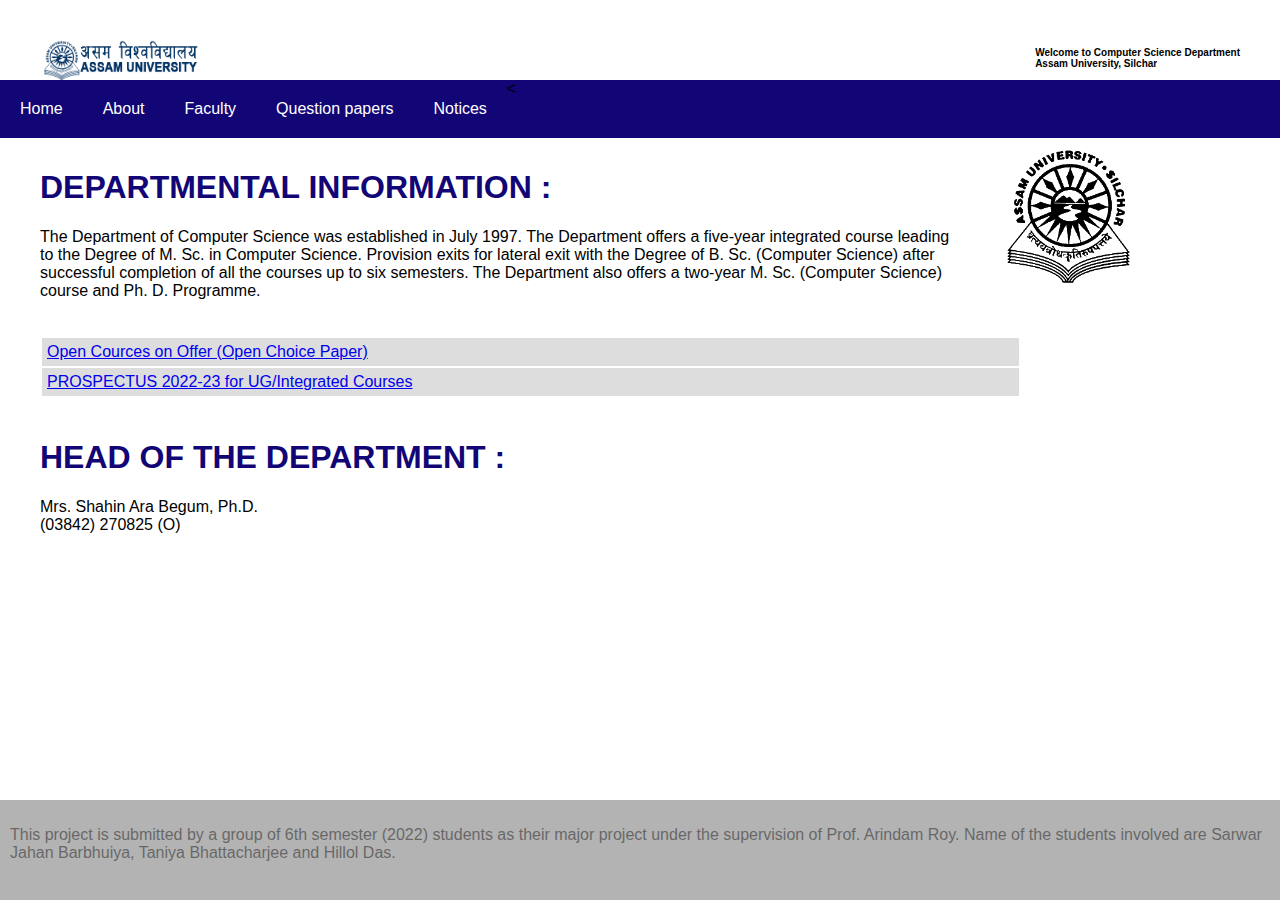
<file: index.html>
<!DOCTYPE html>
<html lang ="en">
</!DOCTYPE html>
<html>
<head>
	<meta charset="utf-8">
	<meta name="viewport" content="width=device-width, initial-scale=1.0">
	<title>CS Department | Home</title>
	<link rel = "stylesheet" href="styles.css">
</head>
<body>
	<header>
		<img src="ausimg.png" height = "40px">
		<h1>Welcome to Computer Science Department<br>Assam University, Silchar</h1> 

	</header>
	<nav>
		<a href="index.html" target="_self">Home</a>
		<a href="about.html" target="_self">About</a>
		<a href="faculty.html" target="_self">Faculty</a>
		<<a href="Qnsppr.html" target="_self">Question papers</a>
		<a href="notices.html" target="_self">Notices</a>
	</nav>
	<main>
		<section>
			<img src="auslogo.png" width="15%" height="10%">
		
			<h1><b>Departmental Information :</b></h1>
			<p>The Department of Computer Science was established in July 1997. The Department offers a five-year integrated course leading to the Degree of M. Sc. in Computer Science. Provision exits for lateral exit with the Degree of B. Sc. (Computer Science) after successful completion of all the courses up to six semesters. The Department also offers a two-year M. Sc. (Computer Science) course and Ph. D. Programme.</p>

		</section>
		<section>
			<table>
				<tr><td><a href="notice_02.pdf" target="_blank">Open Cources on Offer (Open Choice Paper)</a></td></tr>
				<tr><td><a href="prospectus.pdf" target="_blank">PROSPECTUS 2022-23 for UG/Integrated Courses</a></td></tr>
			</table>
		</section>
		<section>
			<h1>
				<b>Head of the Department :</b>
			</h1>
			<p>Mrs. Shahin Ara Begum, Ph.D.<br>(03842) 270825 (O)</p>
		</section>
		
		
	</main>
    <div>
    	<p>This project is submitted by a group of 6th semester (2022) students as their major project under the supervision of Prof. Arindam Roy.
    	Name of the students involved are Sarwar Jahan Barbhuiya, Taniya Bhattacharjee and Hillol Das.</p>
    </div>
</body>
</html>
</file>
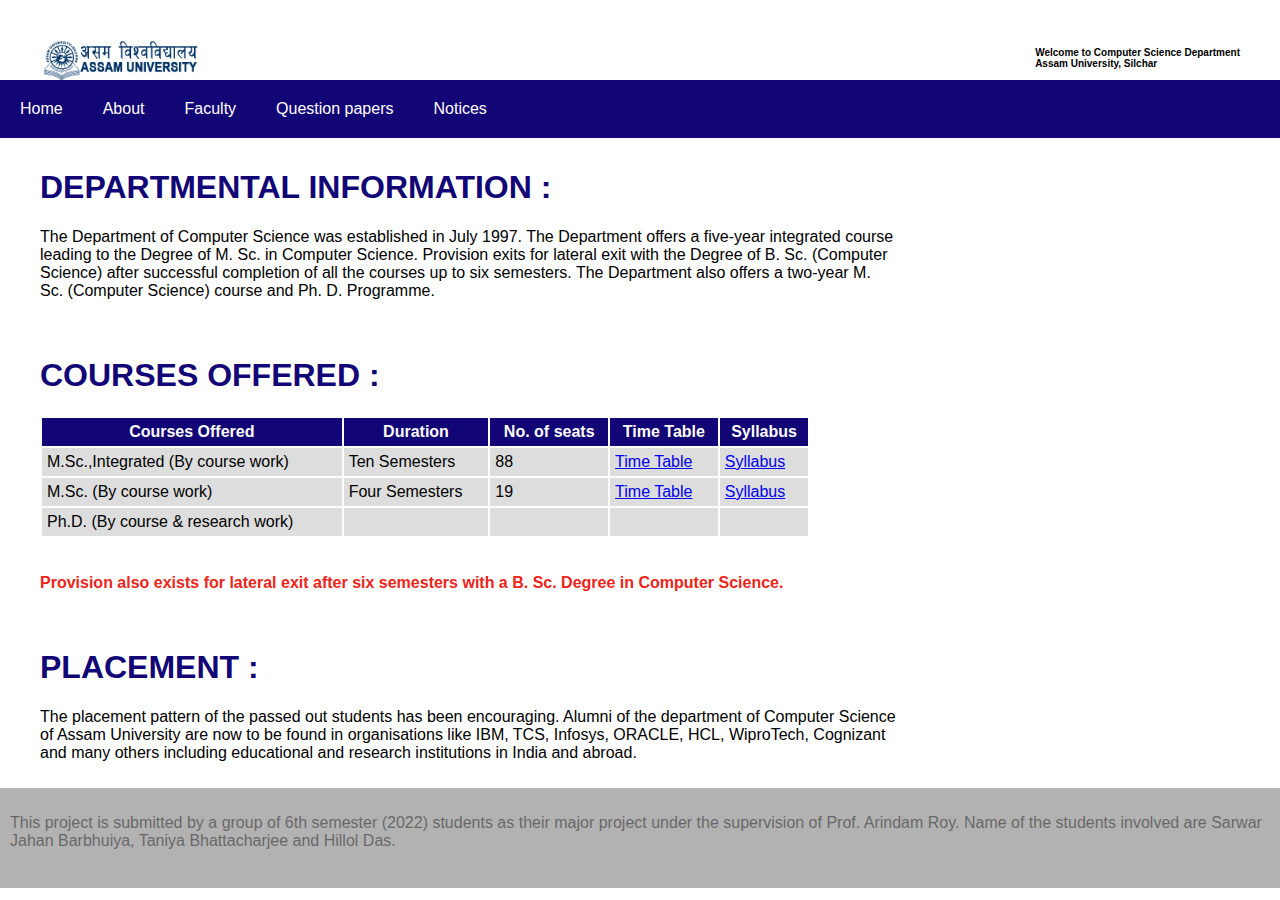
<file: about.html>
<!DOCTYPE html>
<html lang ="en">
</!DOCTYPE html>
<html>
<head>
	<meta charset="utf-8">
	<meta name="viewport" content="width=device-width, initial-scale=1.0">
	<title>CS Department | About</title>
	<link rel = "stylesheet" href="abtstyle.css">
</head>
<body>
	<header>
		<img src="ausimg.png" height = "40px">
		<h1>Welcome to Computer Science Department<br>Assam University, Silchar</h1> 

	</header>
	<nav>
		<a href="index.html" target="_self">Home</a>
		<a href="about.html" target="_self">About</a>
		<a href="faculty.html" target="_self">Faculty</a>
		<a href="Qnsppr.html" target="_self">Question papers</a>
		<a href="notices.html" target="_self">Notices</a>
	</nav>
	<main>
		<section>
			
		
			<h1><b>Departmental Information :</b></h1>
			<p>The Department of Computer Science was established in July 1997. The Department offers a five-year integrated course leading to the Degree of M. Sc. in Computer Science. Provision exits for lateral exit with the Degree of B. Sc. (Computer Science) after successful completion of all the courses up to six semesters. The Department also offers a two-year M. Sc. (Computer Science) course and Ph. D. Programme.</p>

		</section>
		<section>
			<h1><b>Courses Offered : </b></h1>
			<table>
				<tr>
					<th>Courses Offered</th>
					<th>Duration</th>
					<th>No. of seats</th>
					<th>Time Table</th>
					<th>Syllabus</th>
				</tr>
				<tr>
					<td>M.Sc.,Integrated (By course work)</td>
					<td>Ten Semesters</td>
					<td>88</td>
					<td><a href="timetable1.pdf" target="_blank">Time Table</a></td>
					<td><a href="syllabus1.pdf" target="_blank">Syllabus</a></td>
				</tr>
				<tr>
					<td>M.Sc. (By course work)</td>
					<td>Four Semesters</td>
					<td>19</td>
					<td><a href="timetable1.pdf" target="_blank">Time Table</a></td>
					<td><a href="syllabus1.pdf" target="_blank">Syllabus</a></td>
				</tr>
				<tr>
					<td>Ph.D. (By course & research work)</td>
					<td></td>
					<td></td>
					<td></td>
					<td></td>
				</tr>
			</table>
		</section>
		<section>
		<p><b>Provision also exists for lateral exit after six semesters with a B. Sc. Degree in Computer Science.</b></p></section>
		<section>
			<h1><b>Placement : </b></h1>
			<p>The placement pattern of the passed out students has been encouraging. Alumni of the department of Computer Science of Assam University are now to be found in organisations like IBM, TCS, Infosys, ORACLE, HCL, WiproTech, Cognizant and many others including educational and research institutions in India and abroad.</p>
		</section>
	</main>	
	<div>
    	<p>This project is submitted by a group of 6th semester (2022) students as their major project under the supervision of Prof. Arindam Roy.
    	Name of the students involved are Sarwar Jahan Barbhuiya, Taniya Bhattacharjee and Hillol Das.</p>
    </div>
	
</body>
</html>
</file>
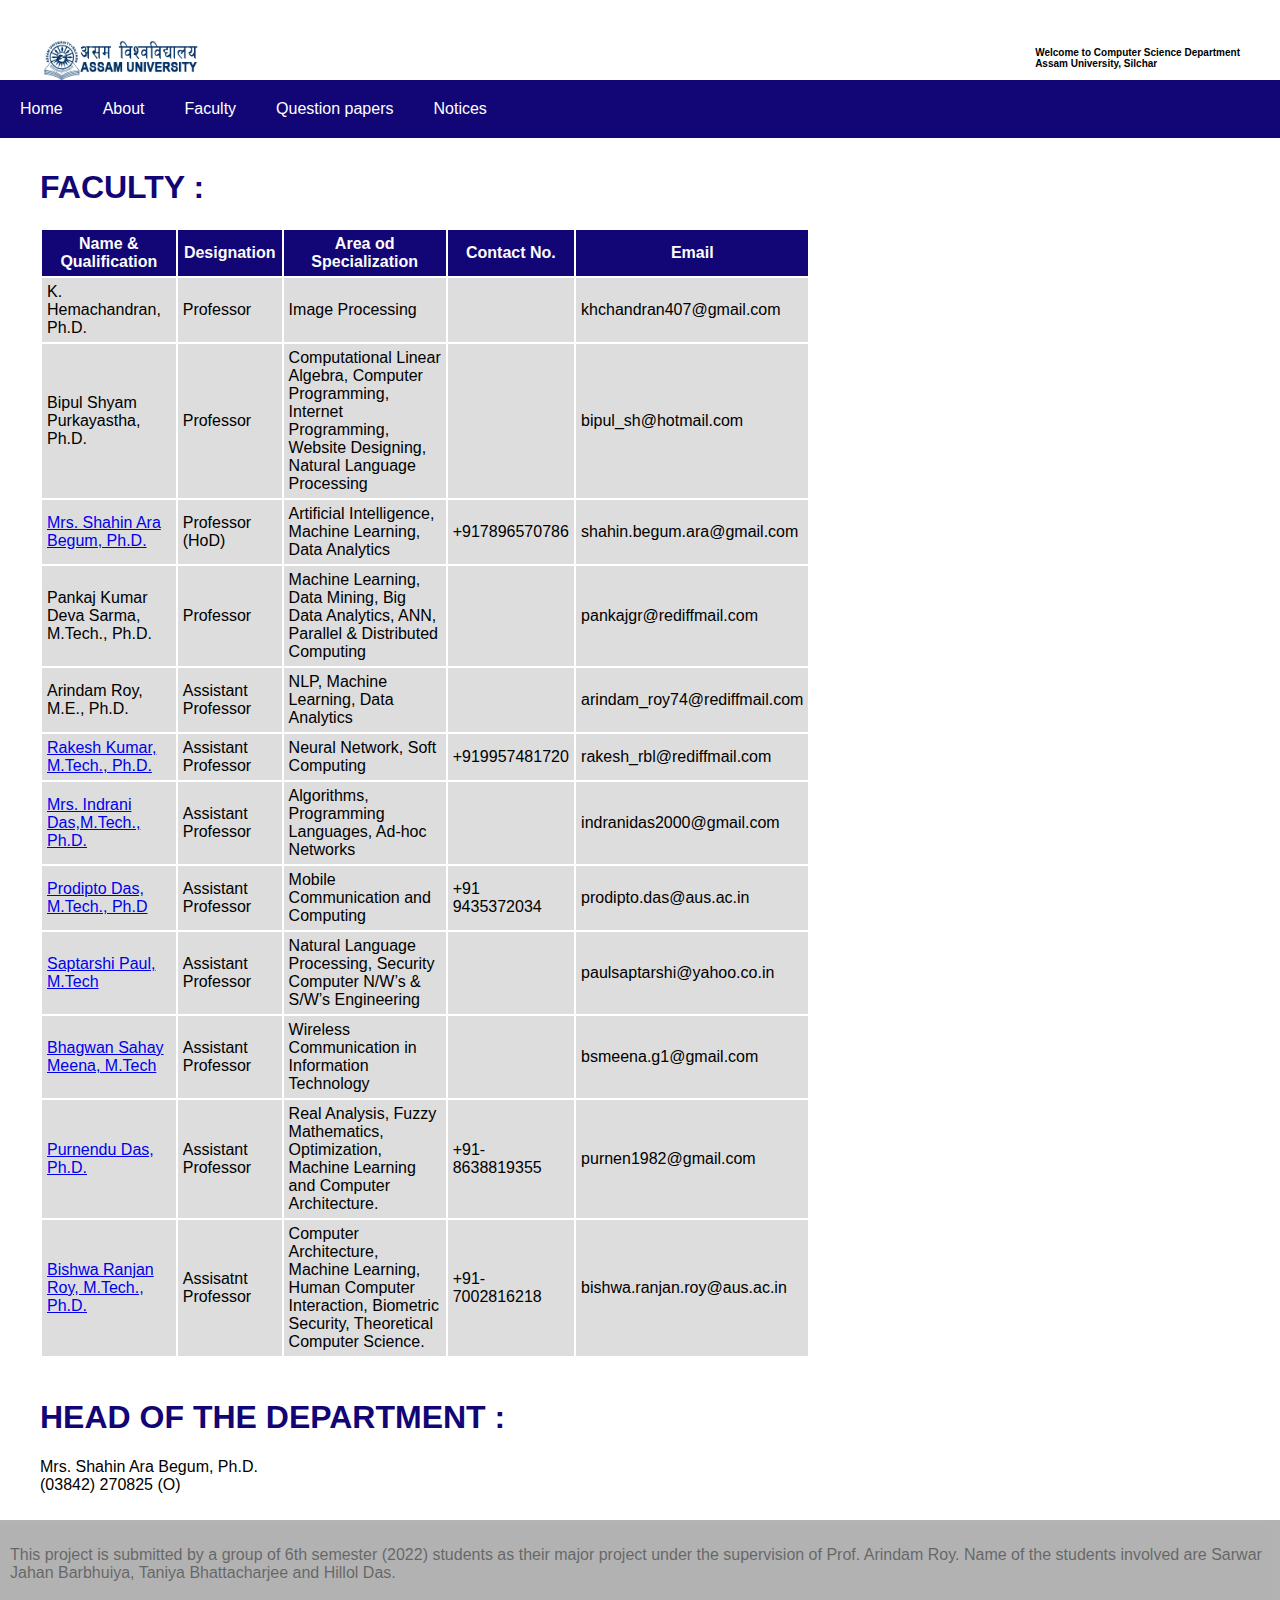
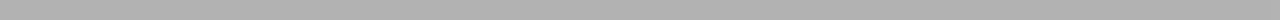
<file: faculty.html>
<!DOCTYPE html>
<html lang ="en">
</!DOCTYPE html>
<html>
<head>
	<meta charset="utf-8">
	<meta name="viewport" content="width=device-width, initial-scale=1.0">
	<title>CS Department | Faculty</title>
	<link rel = "stylesheet" href="fcltstyle.css">
</head>
<body>
	<header>
		<img src="ausimg.png" height = "40px">
		<h1>Welcome to Computer Science Department<br>Assam University, Silchar</h1> 

	</header>
	<nav>
		<a href="index.html" target="_self">Home</a>
		<a href="about.html" target="_self">About</a>
		<a href="faculty.html" target="_self">Faculty</a>
		<a href="Qnsppr.html" target="_self">Question papers</a>
		<a href="notices.html" target="_self">Notices</a>
	</nav>
	<main>
		<section>
			<h1><b>Faculty : </b></h1>
			<table>
				<tr>
					<th>Name & Qualification</th>
					<th>Designation</th>
					<th>Area od Specialization</th>
					<th>Contact No.</th>
					<th>Email</th>
				</tr>
				<tr>
					<td>K. Hemachandran, Ph.D.</td>
					<td>Professor</td>
					<td>Image Processing</td>
					<td></td>
					<td>khchandran407@gmail.com</td>
				</tr>
				<tr>
					<td>Bipul Shyam Purkayastha, Ph.D.</td>
					<td>Professor</td>
					<td>Computational Linear Algebra, Computer Programming, Internet Programming, Website Designing, Natural Language Processing</td>
					<td></td>
					<td>bipul_sh@hotmail.com</td>
				</tr>
				<tr>
					<td><a href="Shahin_Ara_Begum.pdf" target="_blank">Mrs. Shahin Ara Begum, Ph.D.</a></td>
					<td>Professor (HoD)</td>
					<td>Artificial Intelligence, Machine Learning, Data Analytics</td>
					<td>+917896570786</td>
					<td>shahin.begum.ara@gmail.com</td>
				</tr>
				<tr>
					<td>Pankaj Kumar Deva Sarma, M.Tech., Ph.D.</td>
					<td>Professor</td>
					<td>Machine Learning, Data Mining, Big Data Analytics, ANN, Parallel & Distributed Computing</td>
					<td></td>
					<td>pankajgr@rediffmail.com</td>
				</tr>
				<tr>
					<td>Arindam Roy, M.E., Ph.D.</td>
					<td>Assistant Professor</td>
					<td>NLP, Machine Learning, Data Analytics</td>
					<td></td>
					<td>arindam_roy74@rediffmail.com</td>
				</tr>
				<tr>
					<td><a href="RK.pdf" target="_blank">Rakesh Kumar, M.Tech., Ph.D.</a></td>
					<td>Assistant Professor</td>
					<td>Neural Network, Soft Computing</td>
					<td>+919957481720</td>
					<td> rakesh_rbl@rediffmail.com</td>
				</tr>
				<tr>
					<td><a href="indrani.pdf" target="_blank">Mrs. Indrani Das,M.Tech., Ph.D.</a></td>
					<td>Assistant Professor</td>
					<td>Algorithms, Programming Languages, Ad-hoc Networks</td>
					<td></td>
					<td>indranidas2000@gmail.com</td>
				</tr>
				<tr>
					<td><a href="pd.pdf" target="_blank">Prodipto Das, M.Tech., Ph.D</a></td>
					<td>Assistant Professor</td>
					<td>Mobile Communication and Computing</td>
					<td>+91 9435372034</td>
					<td>prodipto.das@aus.ac.in</td>
				</tr>
				<tr>
					<td><a href="sp.pdf" target="_blank">Saptarshi Paul, M.Tech</a></td>
					<td>Assistant Professor</td>
					<td>Natural Language Processing, Security Computer N/W’s & S/W’s Engineering</td>
					<td></td>
					<td> paulsaptarshi@yahoo.co.in</td>
				</tr>
				<tr>
					<td><a href="bsm.pdf" target="_blank">Bhagwan Sahay Meena, M.Tech</a></td>
					<td>Assistant Professor</td>
					<td>Wireless Communication in Information Technology</td>
					<td></td>
					<td>bsmeena.g1@gmail.com</td>
				</tr>
				<tr>
					<td><a href="prd.pdf" target="_blank">Purnendu Das, Ph.D.</a></td>
					<td>Assistant Professor</td>
					<td>Real Analysis, Fuzzy Mathematics, Optimization, Machine Learning and Computer Architecture.</td>
					<td>+91-8638819355</td>
					<td>purnen1982@gmail.com</td>
				</tr>
				<tr>
					<td><a href="brr.pdf" target="_blank">Bishwa Ranjan Roy, M.Tech., Ph.D.</a></td>
					<td>Assisatnt Professor</td>
					<td>Computer Architecture, Machine Learning, Human Computer Interaction, Biometric Security, Theoretical Computer Science.</td>
					<td>+91-7002816218</td>
					<td>bishwa.ranjan.roy@aus.ac.in</td>
				</tr>
			</table>
		</section>
		<section>
			<h1>
				<b>Head of the Department :</b>
			</h1>
			<p>Mrs. Shahin Ara Begum, Ph.D.<br>(03842) 270825 (O)</p>
		</section>
	</main>
	<div>
    	<p>This project is submitted by a group of 6th semester (2022) students as their major project under the supervision of Prof. Arindam Roy.
    	Name of the students involved are Sarwar Jahan Barbhuiya, Taniya Bhattacharjee and Hillol Das.</p>
    </div>
	
</body>
</html>
</file>
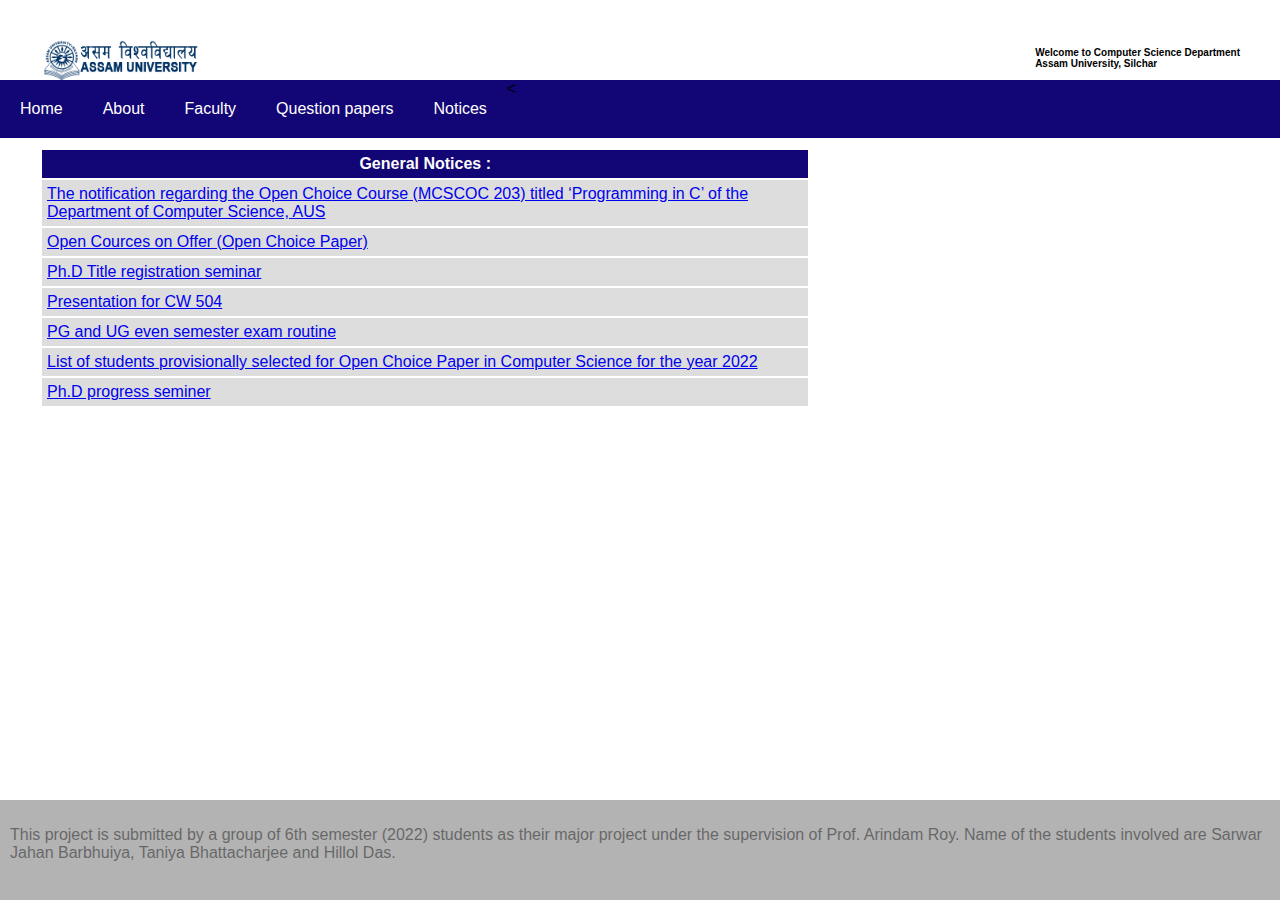
<file: notices.html>
<!DOCTYPE html>
<html lang ="en">
</!DOCTYPE html>
<html>
<head>
	<meta charset="utf-8">
	<meta name="viewport" content="width=device-width, initial-scale=1.0">
	<title>CS Department | Home</title>
	<link rel = "stylesheet" href="noticestyle.css">
</head>
<body>
	<header>
		<img src="ausimg.png" height = "40px">
		<h1>Welcome to Computer Science Department<br>Assam University, Silchar</h1> 

	</header>
	<nav>
		<a href="index.html" target="_self">Home</a>
		<a href="about.html" target="_self">About</a>
		<a href="faculty.html" target="_self">Faculty</a>
		<<a href="Qnsppr.html" target="_self">Question papers</a>
		<a href="notices.html" target="_self">Notices</a>
	</nav>
	<main>
		<section>
			<table>
				<tr>
					<th>General Notices :</th>
				</tr>
				<tr>
					<td>
						<a href="notice_01.pdf" target="_blank">The notification regarding the Open Choice Course (MCSCOC 203) titled ‘Programming in C’ of the Department of Computer Science, AUS</a>
					</td>
				</tr>
				<tr>
					<td>
						<a href="notice_02.pdf" target="_blank">Open Cources on Offer (Open Choice Paper)</a>
					</td>
				</tr>
				<tr>
					<td>
						<a href="notice_03.pdf" target="_blank">Ph.D Title registration seminar</a>
					</td>
				</tr>
				<tr>
					<td>
						<a href="notice_04.pdf" target="_blank">Presentation for CW 504</a>
					</td>
				</tr>
				<tr>
					<td>
						<a href="notice_05.pdf" target="_blank">PG and UG even semester exam routine</a>
					</td>
				</tr>
				<tr>
					<td>
						<a href="notice_06.pdf" target="_blank">List of students provisionally selected for Open Choice Paper in Computer Science for the year 2022</a>
					</td>
				</tr>
				<tr>
					<td>
						<a href="notice_07.pdf" target="_blank">Ph.D progress seminer</a>
					</td>
				</tr>
			</table>
		</section>
	</main>
	<div>
    	<p>This project is submitted by a group of 6th semester (2022) students as their major project under the supervision of Prof. Arindam Roy.
    	Name of the students involved are Sarwar Jahan Barbhuiya, Taniya Bhattacharjee and Hillol Das.</p>
    </div>
</body>
</html>
</file>
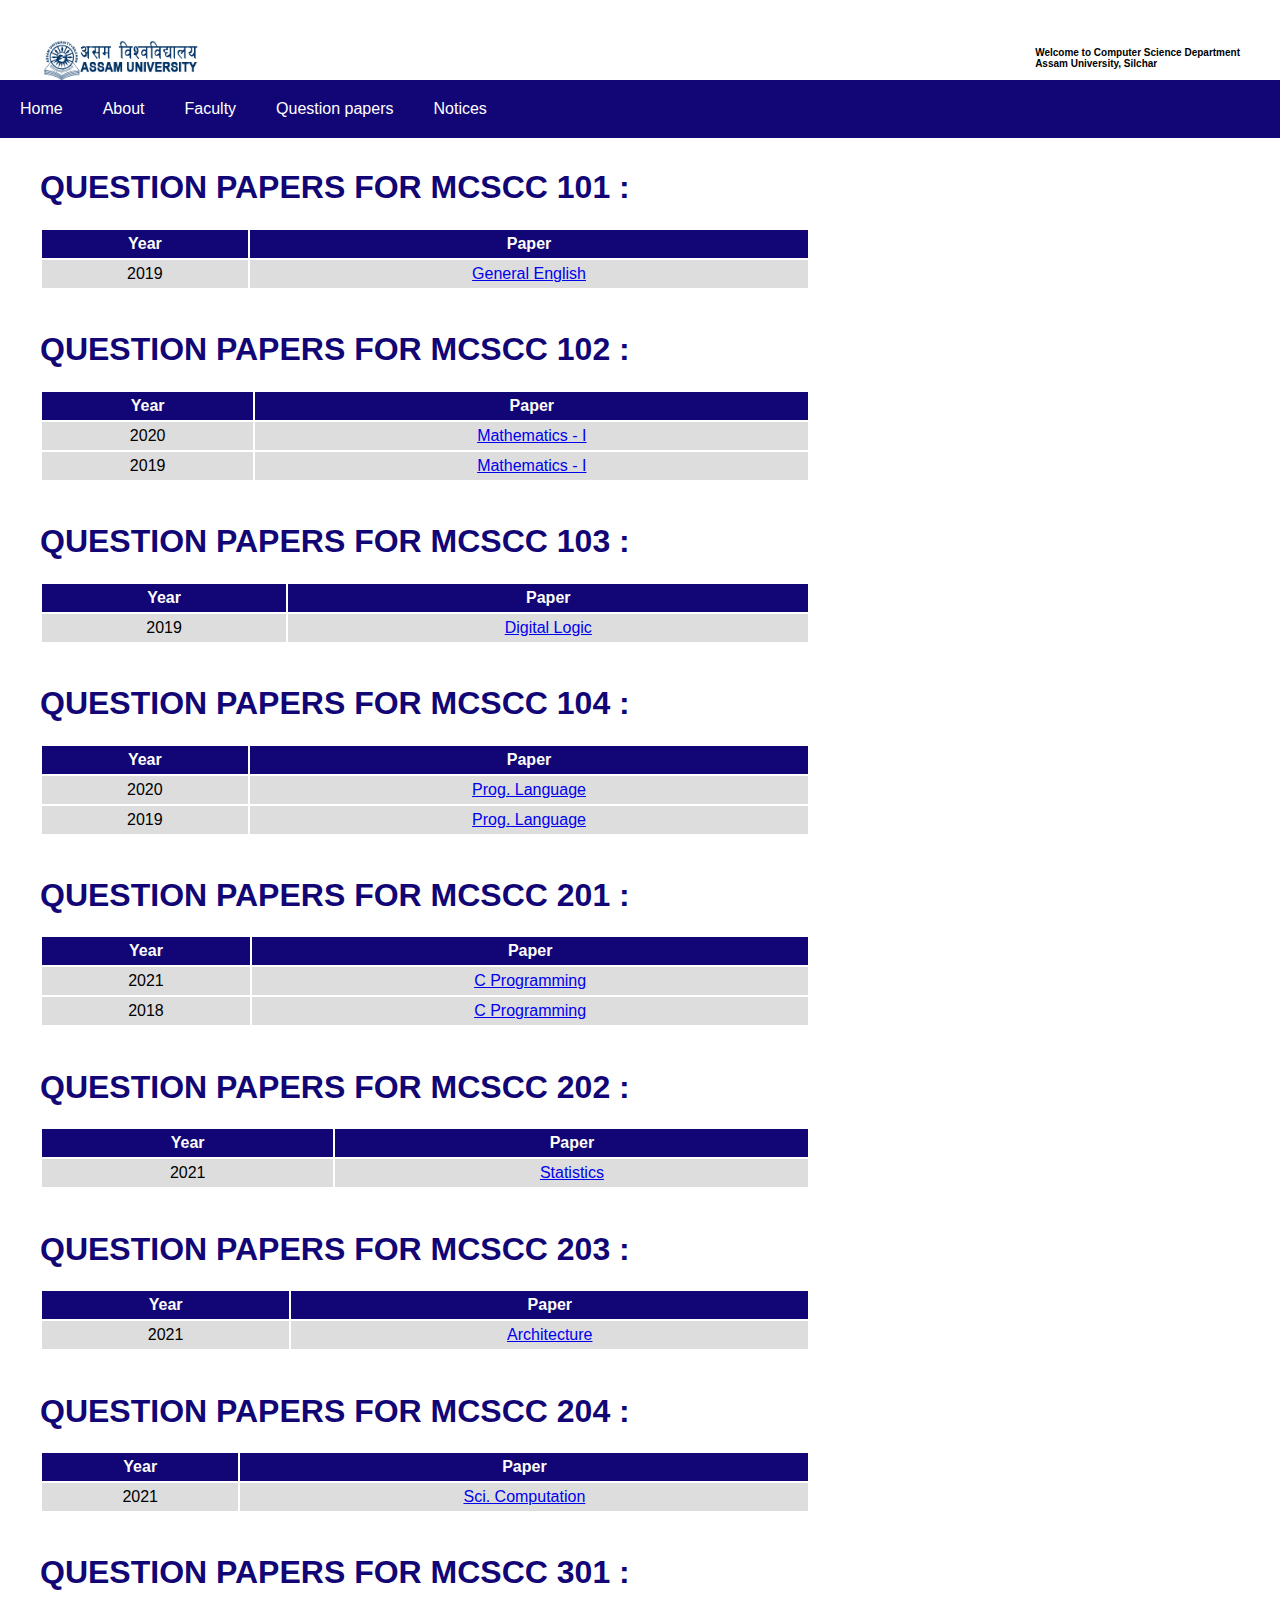
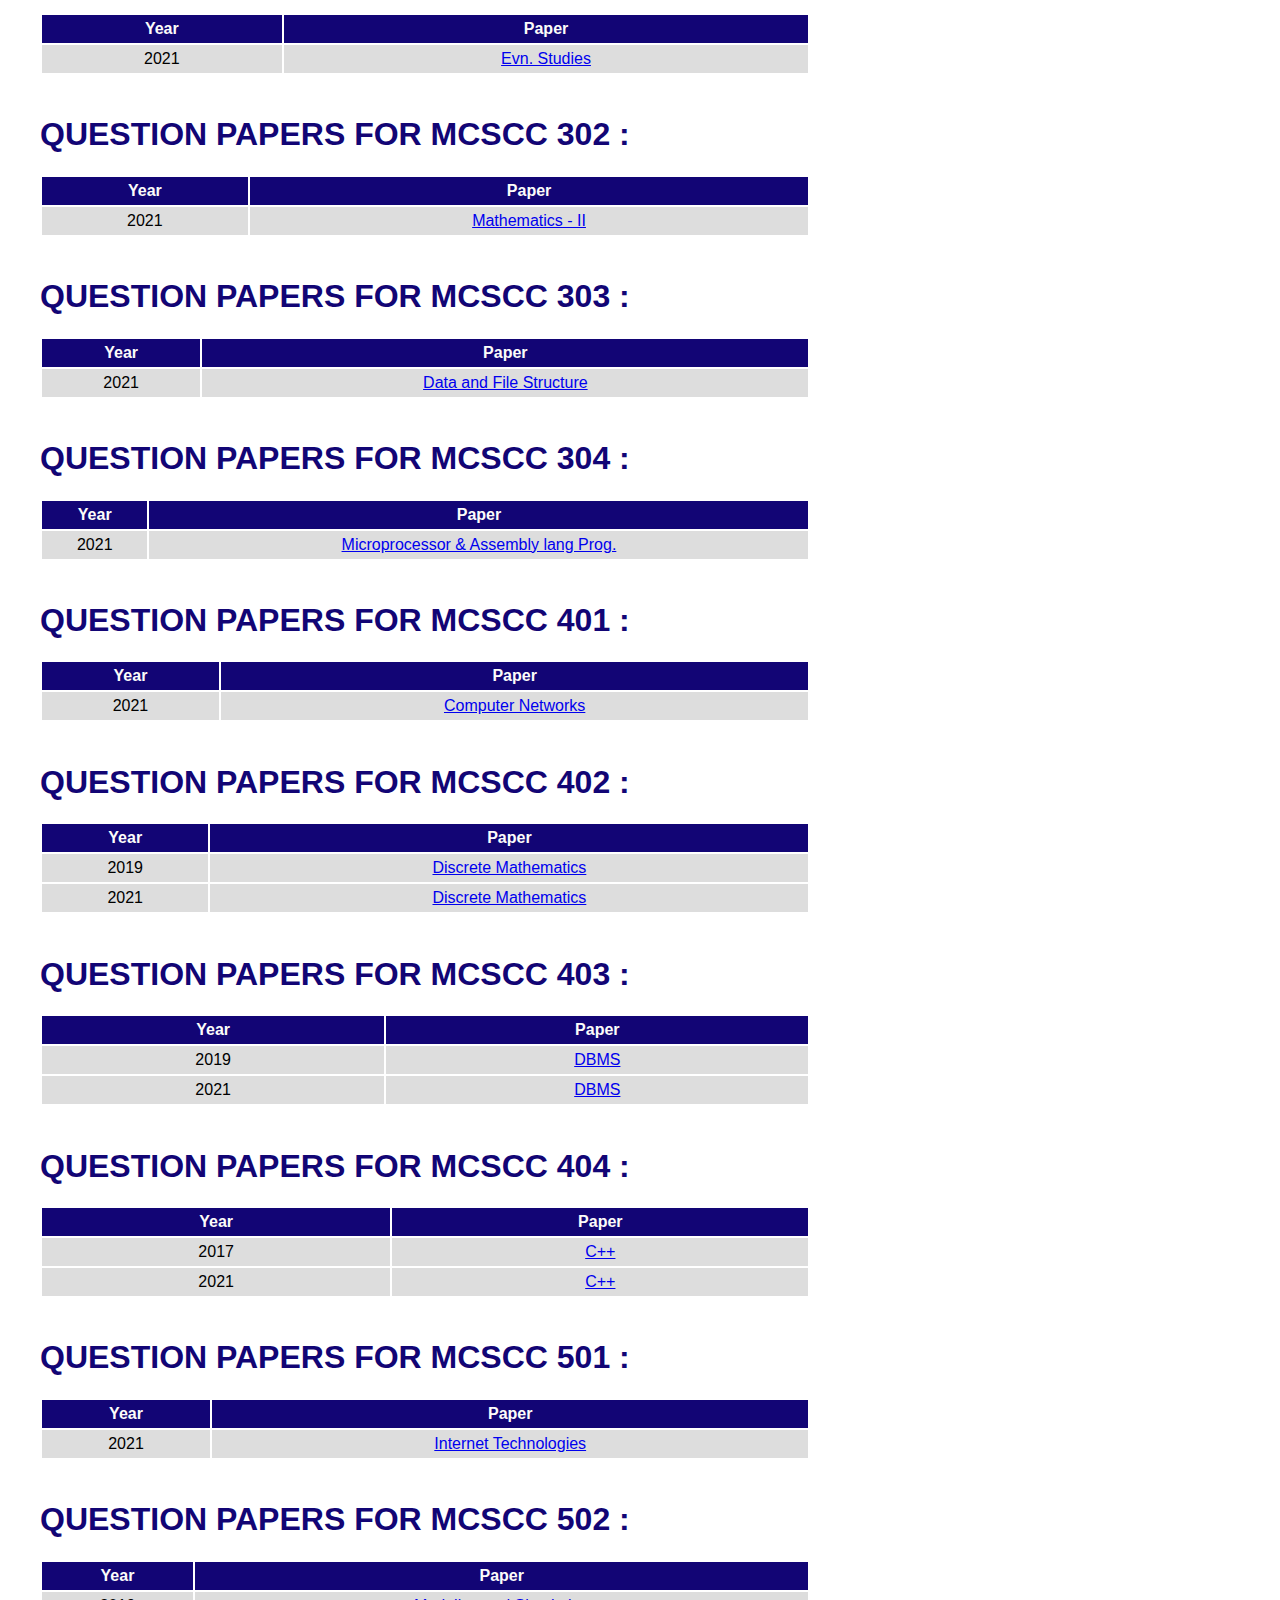
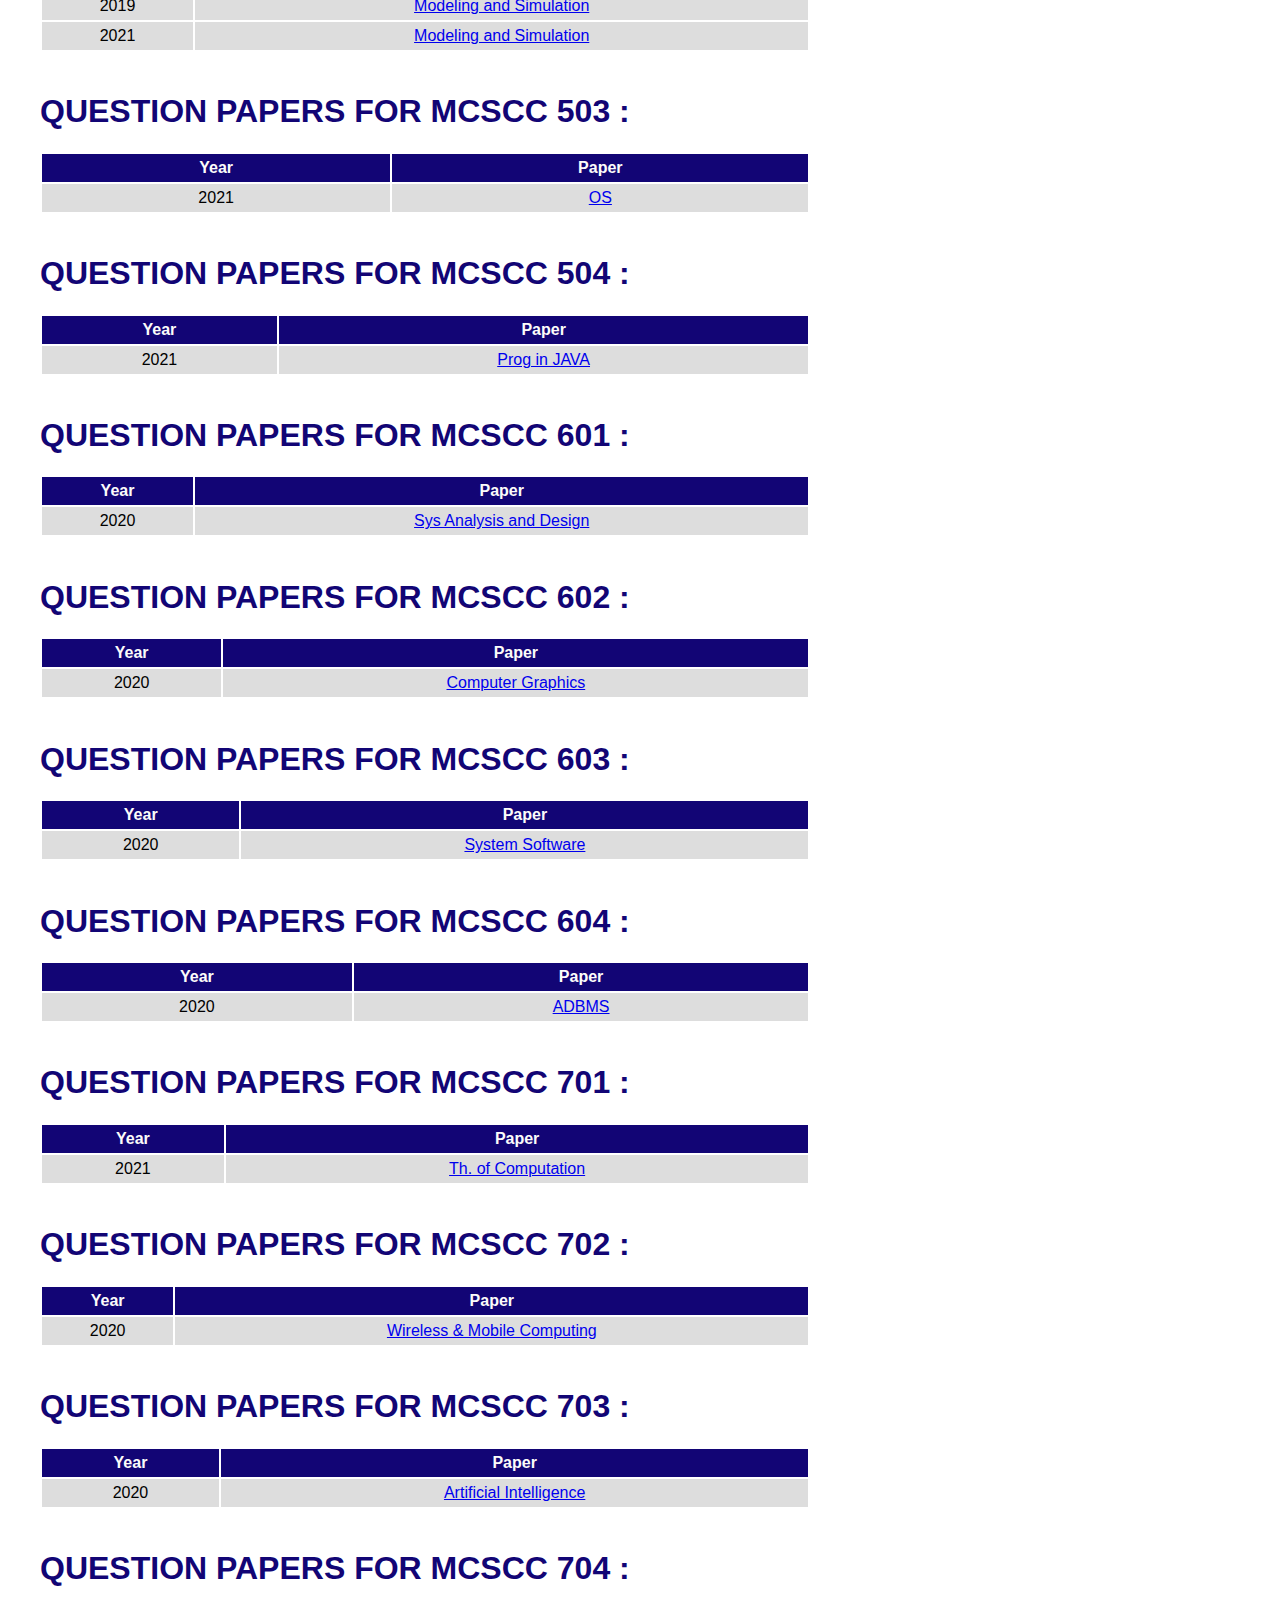
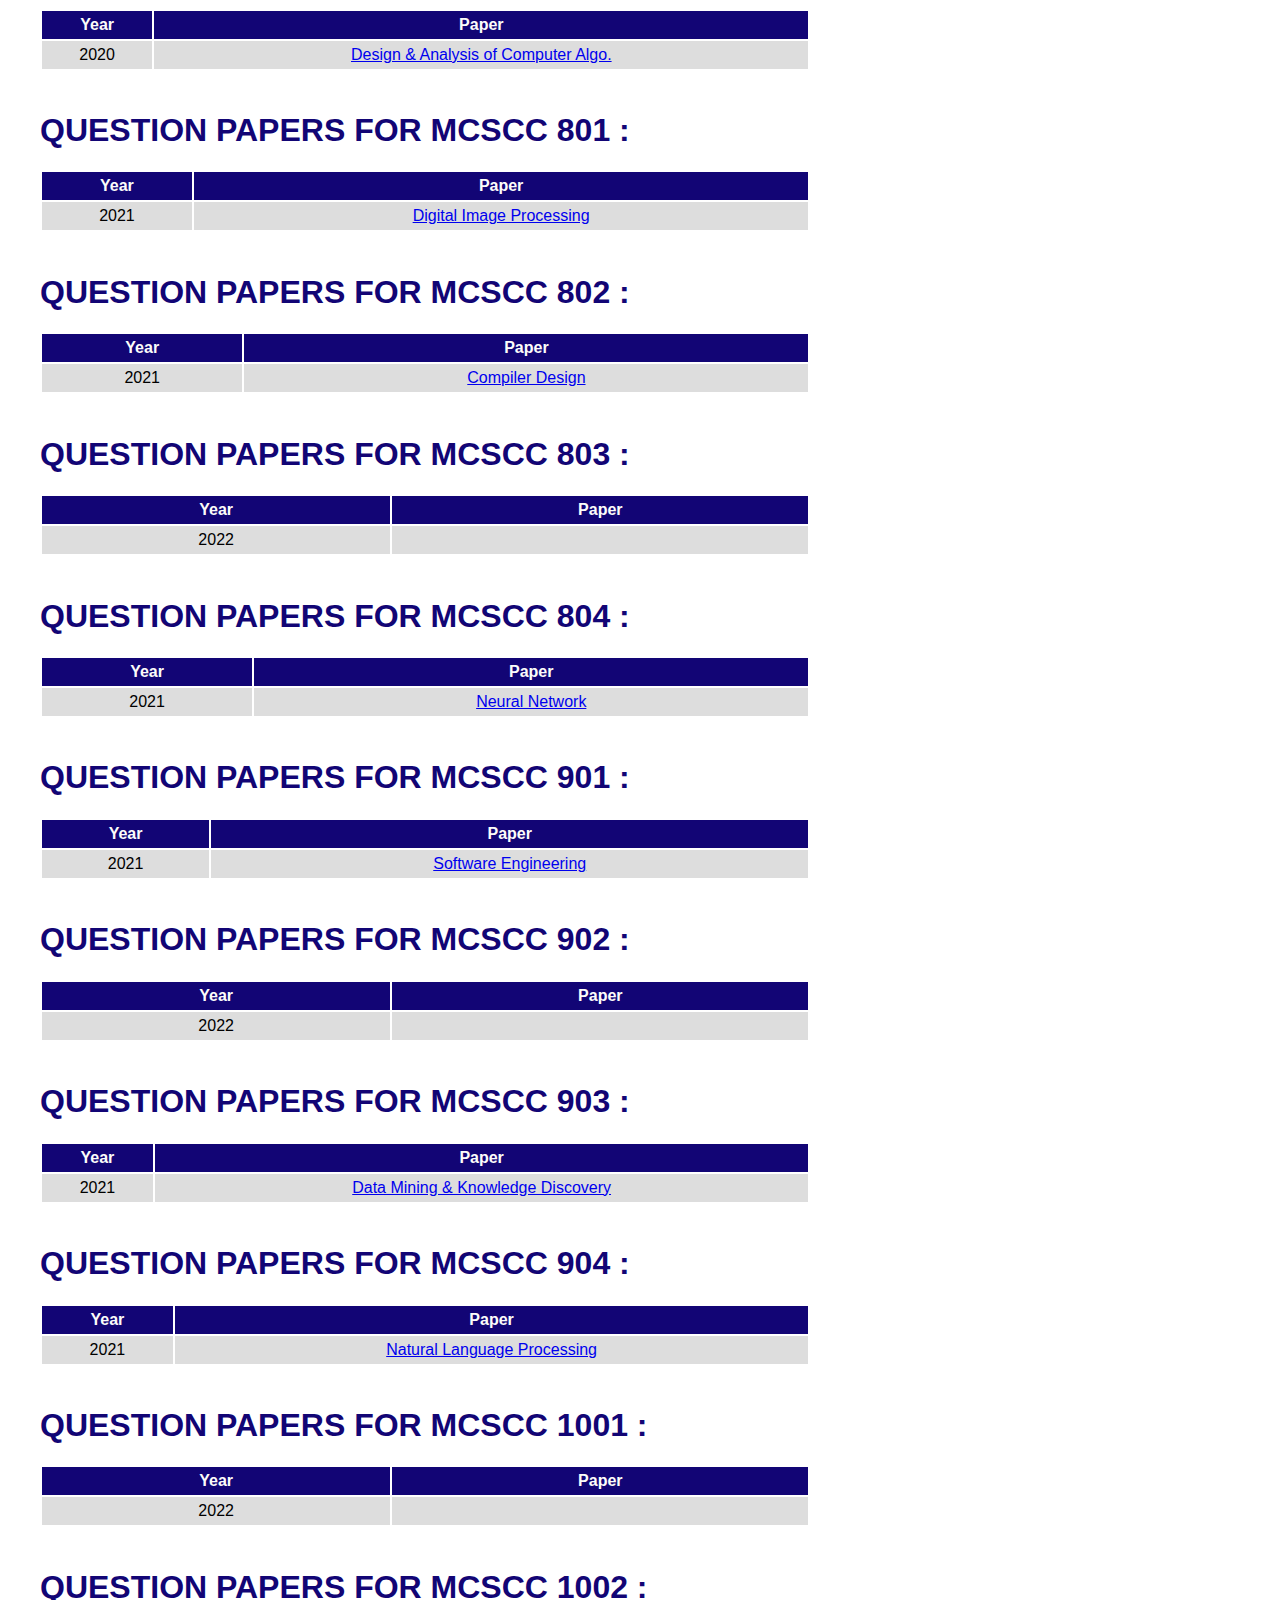
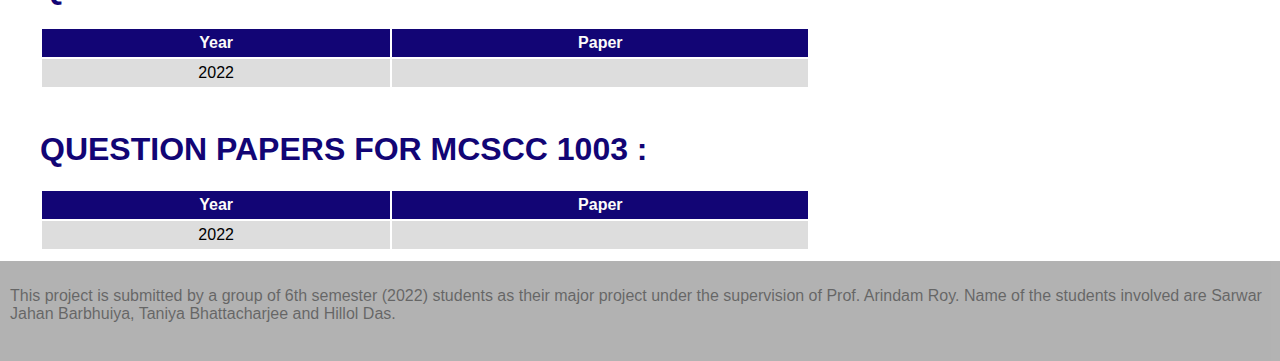
<file: qnsppr.html>
<!DOCTYPE html>
<html lang ="en">
</!DOCTYPE html>
<html>
<head>
	<meta charset="utf-8">
	<meta name="viewport" content="width=device-width, initial-scale=1.0">
	<title>CS Department | Home</title>
	<link rel = "stylesheet" href="qnspprstyle.css">
</head>
<body>
	<header>
		<img src="ausimg.png" height = "40px">
		<h1>Welcome to Computer Science Department<br>Assam University, Silchar</h1> 

	</header>
	<nav>
		<a href="index.html" target="_self">Home</a>
		<a href="about.html" target="_self">About</a>
		<a href="faculty.html" target="_self">Faculty</a>
		<a href="Qnsppr.html" target="_self">Question papers</a>
		<a href="notices.html" target="_self">Notices</a>
	</nav>

	<main>
		<! 101 >
		<section>
			<h1><b>Question papers for MCSCC 101 : </b></h1>
			<table>
				<tr>
					<th>Year</th>
					<th>Paper</th>
				</tr>
				<tr>
					<td>2019</td>
					<td><a href="2019_101.pdf" target="_blank">General English</a></td>
				</tr>
			</table>
		</section>
		<! 102 >
		<section>
			<h1><b>Question papers for MCSCC 102 : </b></h1>
			<table>
				<tr>
					<th>Year</th>
					<th>Paper</th>
				</tr>
				<tr>
					<td>2020</td>
					<td><a href="2020_102.pdf" target="_blank">Mathematics - I</a></td>
				</tr>
				<tr>
					<td>2019</td>
					<td><a href="2019_102.pdf" target="_blank">Mathematics - I</a></td>
				</tr>
			</table>
		</section>
		<! 103 >
		<section>
			<h1><b>Question papers for MCSCC 103 : </b></h1>
			<table>
				<tr>
					<th>Year</th>
					<th>Paper</th>
				</tr>
				<tr>
					<td>2019</td>
					<td><a href="2019_103.pdf" target="_blank">Digital Logic</a></td>
				</tr>
			</table>
		</section>
		<! 104 >
		<section>
			<h1><b>Question papers for MCSCC 104 : </b></h1>
			<table>
				<tr>
					<th>Year</th>
					<th>Paper</th>
				</tr>
				<tr>
					<td>2020</td>
					<td><a href="2020_104.pdf" target="_blank">Prog. Language</a></td>
				</tr>
				<tr>
					<td>2019</td>
					<td><a href="2019_104.pdf" target="_blank">Prog. Language</a></td>
				</tr>
			</table>
		</section>
		<! 201 >
		<section>
			<h1><b>Question papers for MCSCC 201 : </b></h1>
			<table>
				<tr>
					<th>Year</th>
					<th>Paper</th>
				</tr>
				<tr>
					<td>2021</td>
					<td><a href="2021_201.pdf" target="_blank">C Programming</a></td>
				</tr>
				<tr>
					<td>2018</td>
					<td><a href="2018_201.pdf" target="_blank">C Programming</a></td>
				</tr>
			</table>
		</section>
		<! 202 >
		<section>
			<h1><b>Question papers for MCSCC 202 : </b></h1>
			<table>
				<tr>
					<th>Year</th>
					<th>Paper</th>
				</tr>
				<tr>
					<td>2021</td>
					<td><a href="2021_202.pdf" target="_blank">Statistics</a></td>
				</tr>
			</table>
		</section>
		<! 203 >
		<section>
			<h1><b>Question papers for MCSCC 203 : </b></h1>
			<table>
				<tr>
					<th>Year</th>
					<th>Paper</th>
				</tr>
				<tr>
					<td>2021</td>
					<td><a href="2021_203.pdf" target="_blank">Architecture</a></td>
				</tr>
			</table>
		</section>
		<! 204 >
		<section>
			<h1><b>Question papers for MCSCC 204 : </b></h1>
			<table>
				<tr>
					<th>Year</th>
					<th>Paper</th>
				</tr>
				<tr>
					<td>2021</td>
					<td><a href="2021_204.pdf" target="_blank">Sci. Computation</a></td>
				</tr>
			</table>
		</section>
		<! 301 >
		<section>
			<h1><b>Question papers for MCSCC 301 : </b></h1>
			<table>
				<tr>
					<th>Year</th>
					<th>Paper</th>
				</tr>
				<tr>
					<td>2021</td>
					<td><a href="2021_301.pdf" target="_blank">Evn. Studies</a></td>
				</tr>
			</table>
		</section>
		<! 302 >
		<section>
			<h1><b>Question papers for MCSCC 302 : </b></h1>
			<table>
				<tr>
					<th>Year</th>
					<th>Paper</th>
				</tr>
				<tr>
					<td>2021</td>
					<td><a href="2021_302.pdf" target="_blank">Mathematics - II</a></td>
				</tr>
			</table>
		</section>
		<! 303 >
		<section>
			<h1><b>Question papers for MCSCC 303 : </b></h1>
			<table>
				<tr>
					<th>Year</th>
					<th>Paper</th>
				</tr>
				<tr>
					<td>2021</td>
					<td><a href="2021_303.pdf" target="_blank">Data and File Structure</a></td>
				</tr>
			</table>
		</section>
		<! 304 >
		<section>
			<h1><b>Question papers for MCSCC 304 : </b></h1>
			<table>
				<tr>
					<th>Year</th>
					<th>Paper</th>
				</tr>
				<tr>
					<td>2021</td>
					<td><a href="2021_304.pdf" target="_blank">Microprocessor & Assembly lang Prog.</a></td>
				</tr>
			</table>
		</section>
		<! 401 >
		<section>
			<h1><b>Question papers for MCSCC 401 : </b></h1>
			<table>
				<tr>
					<th>Year</th>
					<th>Paper</th>
				</tr>
				<tr>
					<td>2021</td>
					<td><a href="2021_401.pdf" target="_blank">Computer Networks</a></td>
				</tr>
			</table>
		</section>
		<! 402 >
		<section>
			<h1><b>Question papers for MCSCC 402 : </b></h1>
			<table>
				<tr>
					<th>Year</th>
					<th>Paper</th>
				</tr>
				<tr>
					<td>2019</td>
					<td><a href="2019_402.pdf" target="_blank">Discrete Mathematics</a></td>
				</tr>
				<tr>
					<td>2021</td>
					<td><a href="2021_402.pdf" target="_blank">Discrete Mathematics</a></td>
				</tr>
			</table>
		</section>
		<! 403 >
		<section>
			<h1><b>Question papers for MCSCC 403 : </b></h1>
			<table>
				<tr>
					<th>Year</th>
					<th>Paper</th>
				</tr>
				<tr>
					<td>2019</td>
					<td><a href="2019_403.pdf" target="_blank">DBMS</a></td>
				</tr>
				<tr>
					<td>2021</td>
					<td><a href="2021_403.pdf" target="_blank">DBMS</a></td>
				</tr>
			</table>
		</section>
		<! 404 >
		<section>
			<h1><b>Question papers for MCSCC 404 : </b></h1>
			<table>
				<tr>
					<th>Year</th>
					<th>Paper</th>
				</tr>
				<tr>
					<td>2017</td>
					<td><a href="2017_404.pdf" target="_blank">C++</a></td>
				</tr>
				<tr>
					<td>2021</td>
					<td><a href="2021_404.pdf" target="_blank">C++</a></td>
				</tr>
			</table>
		</section>
		<! 501 >
		<section>
			<h1><b>Question papers for MCSCC 501 : </b></h1>
			<table>
				<tr>
					<th>Year</th>
					<th>Paper</th>
				</tr>
				<tr>
					<td>2021</td>
					<td><a href="2021_501.pdf" target="_blank">Internet Technologies</a></td>
				</tr>
			</table>
		</section>
		<! 502 >
		<section>
			<h1><b>Question papers for MCSCC 502 : </b></h1>
			<table>
				<tr>
					<th>Year</th>
					<th>Paper</th>
				</tr>
				<tr>
					<td>2019</td>
					<td><a href="2019_502.pdf" target="_blank">Modeling and Simulation</a></td>
				</tr>
				<tr>
					<td>2021</td>
					<td><a href="2021_502.pdf" target="_blank">Modeling and Simulation</a></td>
				</tr>
			</table>
		</section>
		<! 503 >
		<section>
			<h1><b>Question papers for MCSCC 503 : </b></h1>
			<table>
				<tr>
					<th>Year</th>
					<th>Paper</th>
				</tr>
				<tr>
					<td>2021</td>
					<td><a href="2021_503.pdf" target="_blank">OS</a></td>
				</tr>
			</table>
		</section>
		<! 504 >
		<section>
			<h1><b>Question papers for MCSCC 504 : </b></h1>
			<table>
				<tr>
					<th>Year</th>
					<th>Paper</th>
				</tr>
				<tr>
					<td>2021</td>
					<td><a href="2021_501.pdf" target="_blank">Prog in JAVA</a></td>
				</tr>
			</table>
		</section>
		<! 601 >
		<section>
			<h1><b>Question papers for MCSCC 601 : </b></h1>
			<table>
				<tr>
					<th>Year</th>
					<th>Paper</th>
				</tr>
				<tr>
					<td>2020</td>
					<td><a href="2020_601.pdf" target="_blank">Sys Analysis and Design</a></td>
				</tr>
			</table>
		</section>
		<! 602 >
		<section>
			<h1><b>Question papers for MCSCC 602 : </b></h1>
			<table>
				<tr>
					<th>Year</th>
					<th>Paper</th>
				</tr>
				<tr>
					<td>2020</td>
					<td><a href="2020_602.pdf" target="_blank">Computer Graphics</a></td>
				</tr>
			</table>
		</section>
		<! 603 >
		<section>
			<h1><b>Question papers for MCSCC 603 : </b></h1>
			<table>
				<tr>
					<th>Year</th>
					<th>Paper</th>
				</tr>
				<tr>
					<td>2020</td>
					<td><a href="2020_603.pdf" target="_blank">System Software</a></td>
				</tr>
			</table>
		</section>
		<! 604 >
		<section>
			<h1><b>Question papers for MCSCC 604 : </b></h1>
			<table>
				<tr>
					<th>Year</th>
					<th>Paper</th>
				</tr>
				<tr>
					<td>2020</td>
					<td><a href="2020_604.pdf" target="_blank">ADBMS</a></td>
				</tr>
			</table>
		</section>
		<! 701 >
		<section>
			<h1><b>Question papers for MCSCC 701 : </b></h1>
			<table>
				<tr>
					<th>Year</th>
					<th>Paper</th>
				</tr>
				<tr>
					<td>2021</td>
					<td><a href="2021_701.pdf" target="_blank">Th. of Computation</a></td>
				</tr>
			</table>
		</section>
		<! 702 >
		<section>
			<h1><b>Question papers for MCSCC 702 : </b></h1>
			<table>
				<tr>
					<th>Year</th>
					<th>Paper</th>
				</tr>
				<tr>
					<td>2020</td>
					<td><a href="2020_702.pdf" target="_blank">Wireless & Mobile Computing</a></td>
				</tr>
			</table>
		</section>
		<! 703 >
		<section>
			<h1><b>Question papers for MCSCC 703 : </b></h1>
			<table>
				<tr>
					<th>Year</th>
					<th>Paper</th>
				</tr>
				<tr>
					<td>2020</td>
					<td><a href="2020_703.pdf" target="_blank">Artificial Intelligence</a></td>
				</tr>
			</table>
		</section>
		<! 704 >
		<section>
			<h1><b>Question papers for MCSCC 704 : </b></h1>
			<table>
				<tr>
					<th>Year</th>
					<th>Paper</th>
				</tr>
				<tr>
					<td>2020</td>
					<td><a href="2020_704.pdf" target="_blank">Design & Analysis of Computer Algo.</a></td>
				</tr>
			</table>
		</section>
		<! 801 >
		<section>
			<h1><b>Question papers for MCSCC 801 : </b></h1>
			<table>
				<tr>
					<th>Year</th>
					<th>Paper</th>
				</tr>
				<tr>
					<td>2021</td>
					<td><a href="2021_801.pdf" target="_blank">Digital Image Processing</a></td>
				</tr>
			</table>
		</section>
		<! 802 >
		<section>
			<h1><b>Question papers for MCSCC 802 : </b></h1>
			<table>
				<tr>
					<th>Year</th>
					<th>Paper</th>
				</tr>
				<tr>
					<td>2021</td>
					<td><a href="2021_802.pdf" target="_blank">Compiler Design</a></td>
				</tr>
			</table>
		</section>
		<! 803 >
		<section>
			<h1><b>Question papers for MCSCC 803 : </b></h1>
			<table>
				<tr>
					<th>Year</th>
					<th>Paper</th>
				</tr>
				<tr>
					<td>2022</td>
					<td></td>
				</tr>
			</table>
		</section>
		<! 804 >
		<section>
			<h1><b>Question papers for MCSCC 804 : </b></h1>
			<table>
				<tr>
					<th>Year</th>
					<th>Paper</th>
				</tr>
				<tr>
					<td>2021</td>
					<td><a href="2021_804.pdf" target="_blank">Neural Network</a></td>
				</tr>
			</table>
		</section>
		<! 901 >
		<section>
			<h1><b>Question papers for MCSCC 901 : </b></h1>
			<table>
				<tr>
					<th>Year</th>
					<th>Paper</th>
				</tr>
				<tr>
					<td>2021</td>
					<td><a href="2021_901.pdf" target="_blank">Software Engineering</a></td>
				</tr>
			</table>
		</section>
		<! 902 >
		<section>
			<h1><b>Question papers for MCSCC 902 : </b></h1>
			<table>
				<tr>
					<th>Year</th>
					<th>Paper</th>
				</tr>
				<tr>
					<td>2022</td>
					<td></td>
				</tr>
			</table>
		</section>
		<! 903 >
		<section>
			<h1><b>Question papers for MCSCC 903 : </b></h1>
			<table>
				<tr>
					<th>Year</th>
					<th>Paper</th>
				</tr>
				<tr>
					<td>2021</td>
					<td><a href="2021_903.pdf" target="_blank">Data Mining & Knowledge Discovery</a></td>
				</tr>
			</table>
		</section>
		<! 904 >
		<section>
			<h1><b>Question papers for MCSCC 904 : </b></h1>
			<table>
				<tr>
					<th>Year</th>
					<th>Paper</th>
				</tr>
				<tr>
					<td>2021</td>
					<td><a href="2021_904.pdf" target="_blank">Natural Language Processing</a></td>
				</tr>
			</table>
		</section>
		<! 1001 >
		<section>
			<h1><b>Question papers for MCSCC 1001 : </b></h1>
			<table>
				<tr>
					<th>Year</th>
					<th>Paper</th>
				</tr>
				<tr>
					<td>2022</td>
					<td></td>
				</tr>
			</table>
		</section>
		<! 1002 >
		<section>
			<h1><b>Question papers for MCSCC 1002 : </b></h1>
			<table>
				<tr>
					<th>Year</th>
					<th>Paper</th>
				</tr>
				<tr>
					<td>2022</td>
					<td></td>
				</tr>
			</table>
		</section>
		<! 1003 >
		<section>
			<h1><b>Question papers for MCSCC 1003 : </b></h1>
			<table>
				<tr>
					<th>Year</th>
					<th>Paper</th>
				</tr>
				<tr>
					<td>2022</td>
					<td></td>
				</tr>
			</table>
		</section>

	</main>
	
    <div>
    	<p>This project is submitted by a group of 6th semester (2022) students as their major project under the supervision of Prof. Arindam Roy.
    	Name of the students involved are Sarwar Jahan Barbhuiya, Taniya Bhattacharjee and Hillol Das.</p>
    </div>
</body>
</html>
</file>
<file: styles.css>
* {
	box-sizing: border-box;
}

body {
	margin: 0px;
	font-family: arial;
}
header img {
	
	float: left;
}
header h1{
	float: right;
	font-size: 10px;
	
	color: #000000;
}
header {
	
	padding: 40px;
}
nav{
	background: #120575;
	overflow: hidden;
}
nav a{
	border-width: 40px;
	text-decoration: none;
	color: #ffffff;
	padding: 20px;
	text-align: center;
	float: left;
}
nav a:hover{
	color: red;
}
main{
	
	background-color: #ffffff;
}
main section{
	padding: 10px;
	padding-left: 40px;
	padding-right: 150px;
}
main section h1 p{

	float: left;
}
main section h1{
	text-transform: uppercase;
	color: #120575;
	
}

main section img{
	padding-left: 40px;
	float: right;
}
table{
	width: 90%;
}
table, th, td{
	border: 0px solid whitesmoke;

}
th, td{
	padding: 5px;
}
th{
	color: #fcfcfa;
	background-color: #120575;
}
td{
	background-color: #ddd;
}
div{
	position: fixed;
            padding: 10px 10px 10px 10px;
            bottom: 0;
            width: 100%;
            height: 100px;
            background: grey;
            opacity: 60%;
}
</file>
<file: abtstyle.css>
* {
	box-sizing: border-box;
}

body {
	margin: 0px;
	font-family: arial;
}
header img {
	float: left;
}
header h1{
	float: right;
	font-size: 10px;
	
	color: #000000;
}
header {
	
	padding: 40px;
}
nav{
	background: #120575;
	overflow: hidden;
}
nav a{
	border-width: 40px;
	text-decoration: none;
	color: #ffffff;
	padding: 20px;
	text-align: center;
	float: left;
}
nav a:hover{
	color: red;
}
main{
	
	background-color: #ffffff;
}
main section{
	padding: 10px;
	padding-left: 40px;
	padding-right: 30%;
}
main section h1 p{

	float: left;
}
main section h1{
	text-transform: uppercase;
	color: #120575;
	
}
table{
	width: 90%;
}
table, th, td{
	border: 0px solid whitesmoke;

}
th, td{
	padding: 5px;
}
th{
	color: #fcfcfa;
	background-color: #120575;
}
td{
	background-color: #ddd;
}
section:nth-child(3){
	color: #ed251a;
}

div{
	position: relative;
            padding: 10px 10px 10px 10px;
            bottom: 0;
            width: 100%;
            height: 100px;
            background: grey;
            opacity: 60%;
}
</file>
<file: fcltstyle.css>
* {
	box-sizing: border-box;
}

body {
	margin: 0px;
	font-family: arial;
}
header img {
	float: left;
}
header h1{
	float: right;
	font-size: 10px;
	
	color: #000000;
}
header {
	
	padding: 40px;
}
nav{
	background: #120575;
	overflow: hidden;
}
nav a{
	border-width: 40px;
	text-decoration: none;
	color: #ffffff;
	padding: 20px;
	text-align: center;
	float: left;
}
nav a:hover{
	color: red;
}
main{
	
	background-color: #ffffff;
}
main section{
	padding: 10px;
	padding-left: 40px;
	padding-right: 30%;
}
main section h1 p{

	float: left;
}
main section h1{
	text-transform: uppercase;
	color: #120575;
	
}
table{
	width: 90%;
}
table, th, td{
	border: 0px solid whitesmoke;

}
th, td{
	padding: 5px;
}
th{
	color: #fcfcfa;
	background-color: #120575;
}
td{
	background-color: #ddd;
}
div{
	position: relative;
            padding: 10px 10px 10px 10px;
            bottom: 0;
            width: 100%;
            height: 100px;
            background: grey;
            opacity: 60%;
}
</file>
<file: noticestyle.css>
* {
	box-sizing: border-box;
}

body {
	margin: 0px;
	font-family: arial;
}
header img {
	
	float: left;
}
header h1{
	float: right;
	font-size: 10px;
	
	color: #000000;
}
header {
	
	padding: 40px;
}
nav{
	background: #120575;
	overflow: hidden;
}
nav a{
	border-width: 40px;
	text-decoration: none;
	color: #ffffff;
	padding: 20px;
	text-align: center;
	float: left;
}
nav a:hover{
	color: red;
}
main{
	
	background-color: #ffffff;
}
main section{
	padding: 10px;
	padding-left: 40px;
	padding-right: 30%;
}
main section h1 p{

	float: left;
}
main section h1{
	text-transform: uppercase;
	color: #120575;
	
}
table{
	width: 90%;
}
table, th, td{
	border: 0px solid whitesmoke;

}
th, td{
	padding: 5px;
}
th{
	color: #fcfcfa;
	background-color: #120575;
}
td{
	background-color: #ddd;
}
div{
	position: fixed;
            padding: 10px 10px 10px 10px;
            bottom: 0;
            width: 100%;
            height: 100px;
            background: grey;
            opacity: 60%;
}
</file>
<file: qnspprstyle.css>
* {
	box-sizing: border-box;
}

body {
	margin: 0px;
	font-family: arial;
}
header img {
	float: left;
}
header h1{
	float: right;
	font-size: 10px;
	
	color: #000000;
}
header {
	
	padding: 40px;
}
nav{
	background: #120575;
	overflow: hidden;
}
nav a{
	border-width: 40px;
	text-decoration: none;
	color: #ffffff;
	padding: 20px;
	text-align: center;
	float: left;
}
nav a:hover{
	color: red;
}
main{
	
	background-color: #ffffff;
}
main section{
	padding: 10px;
	padding-left: 40px;
	padding-right: 30%;
}
main section h1 p{

	float: left;
}
main section h1{
	text-transform: uppercase;
	color: #120575;
	
}
table{
	width: 90%;
}
table, th, td{
	border: 0px solid whitesmoke;

}
th, td{
	padding: 5px;
}
th{
	color: #fcfcfa;
	background-color: #120575;
}
td{
	background-color: #ddd;
	text-align: center;
}
div{
	position: relative;
            padding: 10px 10px 10px 10px;
            bottom: 0;
            width: 100%;
            height: 100px;
            background: grey;
            opacity: 60%;
}
</file>
